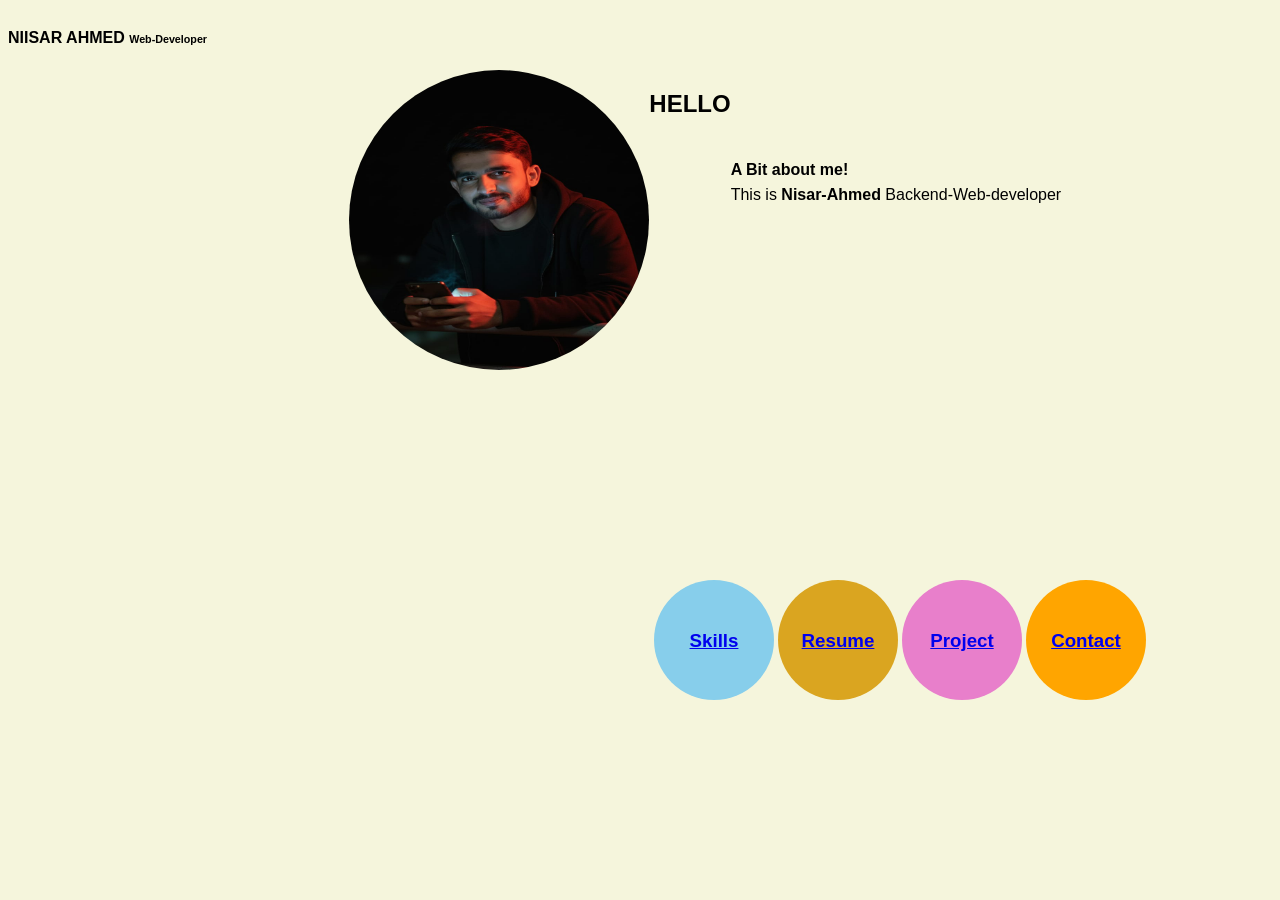
<file: index.html>
<!-- @format -->

<!doctype html>
<html lang="en">
  <head>
    <meta charset="UTF-8" />
    <meta name="viewport" content="width=device-width, initial-scale=1.0" />
    <title>Portfolio</title>
    <link rel="stylesheet" href="style.css" />
  </head>

  <body>
    <nav class="nav">
      <h4>NIISAR AHMED</h4>
      &nbsp;
      <h6>Web-Developer</h6>
    </nav>

    <div class="container">
      <img src="nisar.jpeg" class="img" />
      <h2>HELLO</h2>
      <div class="info">
        <h4>A Bit about me!</h4>
        <p>
          This is <b>Nisar-Ahmed </b> Backend-Web-developer
          <br />
        </p>
      </div>
    </div>
    <div class="cont">
      <div class="skills">
        <a href="root/skills.html"><h3>Skills</h3></a>
      </div>

      <div class="resume">
        <a href="root/resume.html"><h3>Resume</h3></a>
      </div>

      <div class="project">
        <a href="root/project.html"><h3>Project</h3></a>
      </div>

      <div class="contact">
        <a href="root/cont.html"><h3>Contact</h3></a>
      </div>
    </div>
  </body>
</html>
</file>
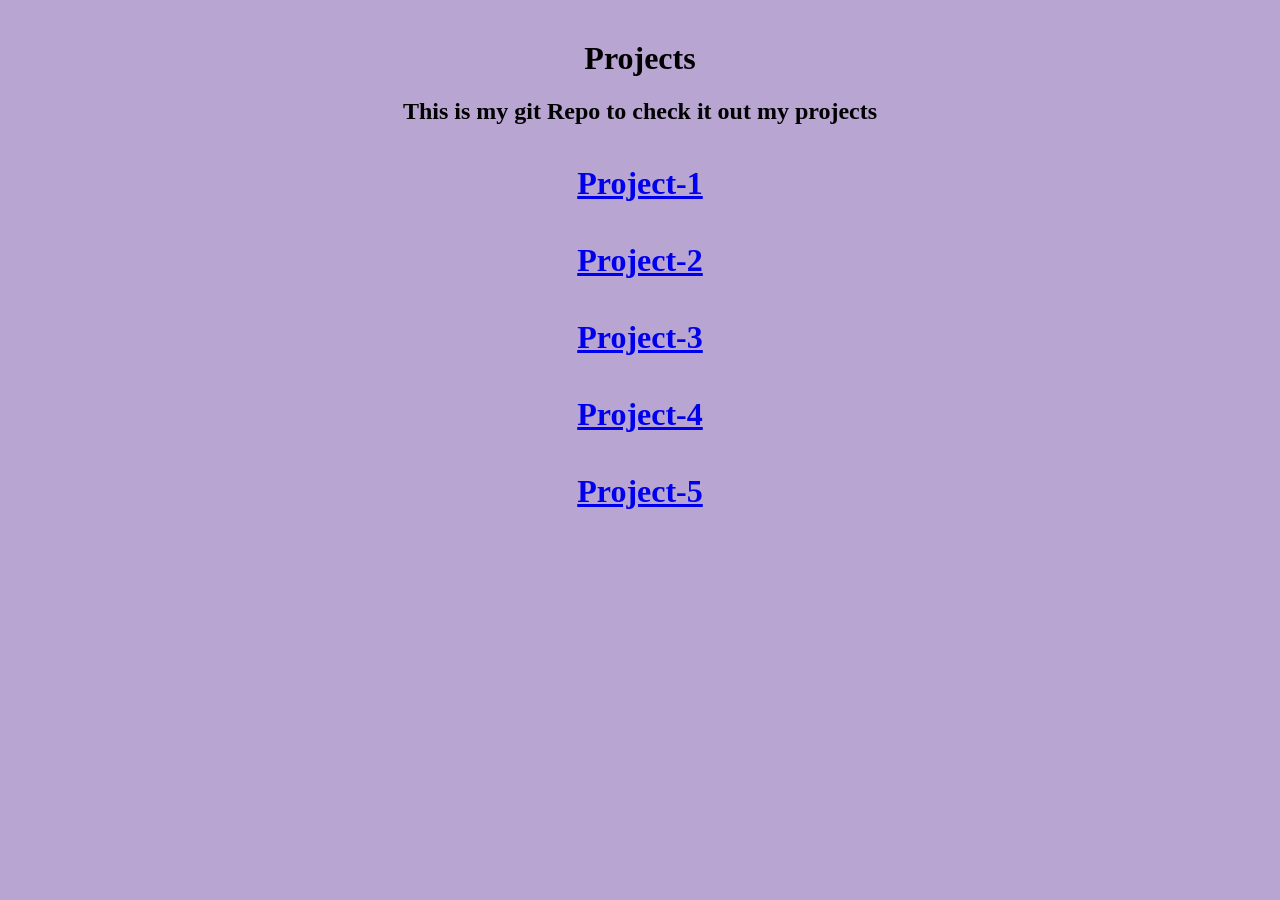
<file: root/project.html>
<!-- @format -->

<!doctype html>
<html lang="en">
  <head>
    <meta charset="UTF-8" />
    <meta name="viewport" content="width=device-width, initial-scale=1.0" />
    <title>projects</title>
    <link rel="stylesheet" href="project.css" />
  </head>
  <body>
    <h1>Projects</h1>
    <div class="cont">
      <h2>This is my git Repo to check it out my projects</h2>
      <h1>
        <a href="https://github.com/Nisar-Ahmed-PALLI/HTML-CSS.git"
          >Project-1</a
        >
      </h1>
      <h1>
        <a href="#">Project-2</a>
      </h1>
      <h1>
        <a href="#">Project-3</a>
      </h1>
      <h1>
        <a href="#">Project-4</a>
      </h1>
      <h1>
        <a href="#">Project-5</a>
      </h1>
    </div>
  </body>
</html>
</file>
<file: style.css>
body{
    background-color: beige;
    font-family: Arial, Helvetica, sans-serif;
}

.nav{
    display: flex;
    justify-content: flex-start;

}

.container{
      display: flex;
      justify-content: center;
      
}

.img{
    width: 300px;
    height: 300px;
    border-radius: 50%;
}

.info{
    display: flex;
    justify-content: flex-start;
    align-items: center;
    width: 200px;
    height: 200px;
}

p{
    position:absolute;
    top: 170px;
}

.cont{
    position: absolute;
    bottom: 200px;
    left: 650px;
    width: 500px;
    display: flex;
    align-items: center;
    text-align: center;
    justify-content: space-evenly;
    
}

.resume{
    width: 120px;
    height: 120px;
    background-color: goldenrod;
    border-radius: 50%;
}

.project{
    width: 120px;
    height: 120px;
    background-color:#E87FCB;
    color: black;
    border-radius: 50%;
}

.contact{
    width: 120px;
    height: 120px;
    background-color: orange;
    border-radius: 50%;
}

.skills{
    width: 120px;
    height: 120px;
    background-color: skyblue;
    border-radius: 50%;
}


h3{
    margin-top: 50px;
}

/* .cont a{
    text-decoration: none;
} */
</file>
<file: root/project.css>
body{
     text-align: center;
     background-color: #B8A5D2;
}

h1{
     margin-top: 40px;
}
</file>
